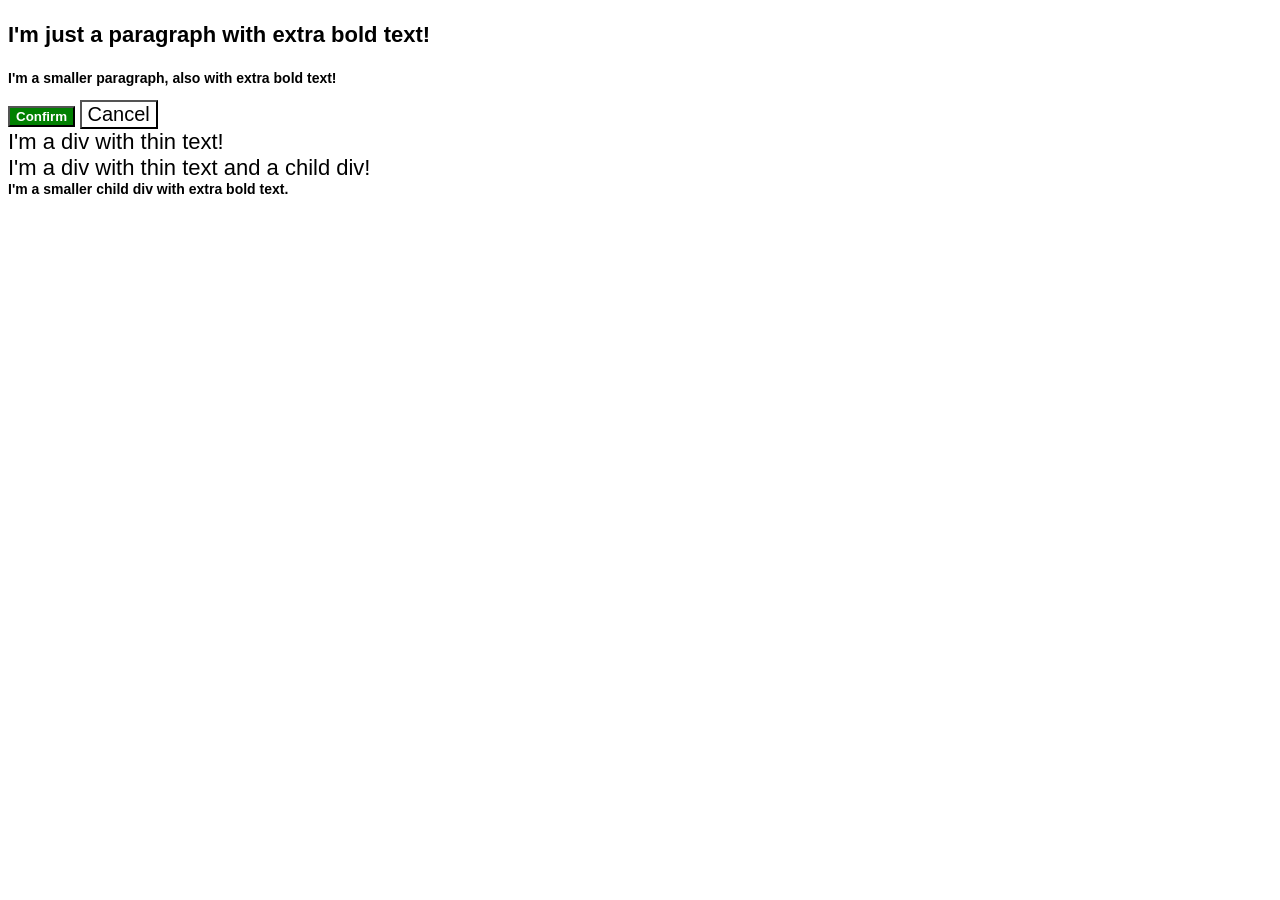
<file: foundations/cascade/01-cascade-fix/index.html>
<!DOCTYPE html>
<html lang="en">
  <head>
    <meta charset="UTF-8">
    <meta http-equiv="X-UA-Compatible" content="IE=edge">
    <meta name="viewport" content="width=device-width, initial-scale=1.0">
    <title>Fix the Cascade</title>
    <link rel="stylesheet" href="style.css">
  </head>
  <body>
    <p class="para">I'm just a paragraph with extra bold text!</p>
    <p class="para-small-para">I'm a smaller paragraph, also with extra bold text!</p>

    <button id="confirm-button" class="buttonconfirm">Confirm</button>
    <button id="cancel-button" class="button-cancel">Cancel</button>

    <div class="text">I'm a div with thin text!</div>
    <div class="text">I'm a div with thin text and a child div!
      <div class="text-child">I'm a smaller child div with extra bold text.</div>
    </div>
  </body>
</html>
</file>
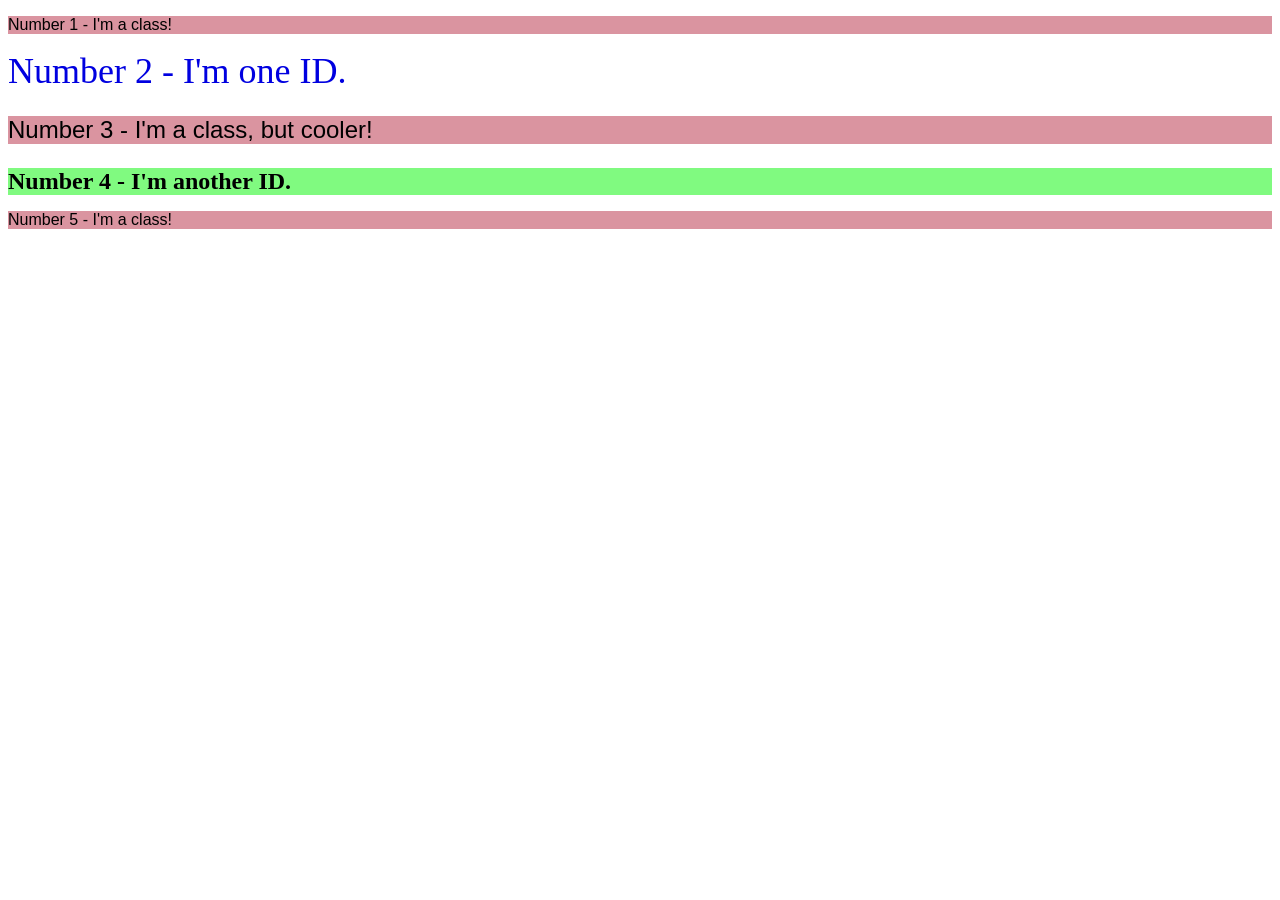
<file: foundations/intro-to-css/02-class-id-selectors/index.html>
<!DOCTYPE html>
<html lang="en">
  <head>
    <meta charset="UTF-8">
    <meta http-equiv="X-UA-Compatible" content="IE=edge">
    <meta name="viewport" content="width=device-width, initial-scale=1.0">
    <title>Class and ID Selectors</title>
    <link rel="stylesheet" href="style.css">
  </head>
  <body>
    <p>Number 1 - I'm a class!</p>
    <div id="two">Number 2 - I'm one ID.</div>
    <p class="three">Number 3 - I'm a class, but cooler!</p>
    <div id="four">Number 4 - I'm another ID.</div>
    <p>Number 5 - I'm a class!</p>
  </body>
</html>
</file>
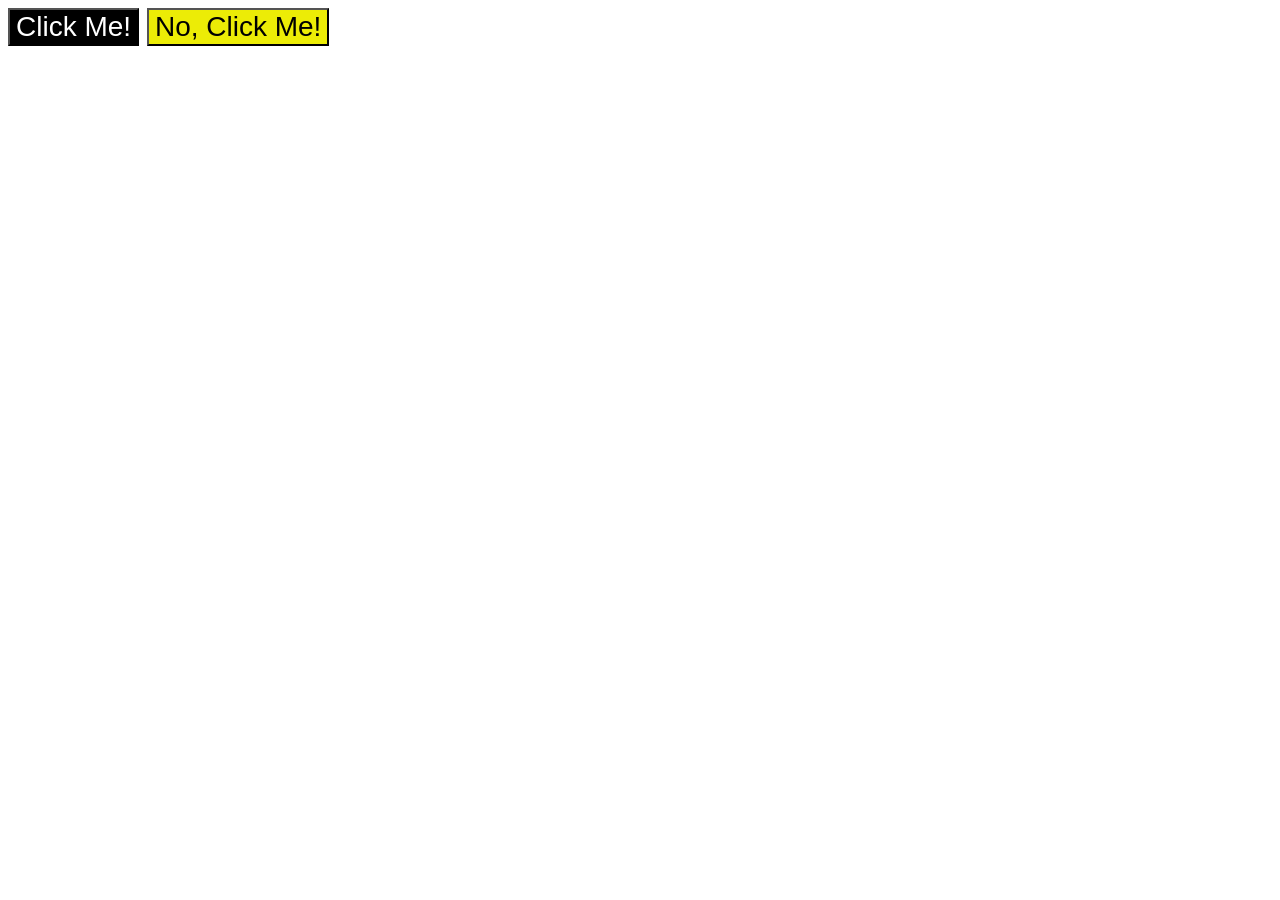
<file: foundations/intro-to-css/03-grouping-selectors/index.html>
<!DOCTYPE html>
<html lang="en">
  <head>
    <meta charset="UTF-8">
    <meta http-equiv="X-UA-Compatible" content="IE=edge">
    <meta name="viewport" content="width=device-width, initial-scale=1.0">
    <title>Grouping Selectors</title>
    <link rel="stylesheet" href="style.css">
  </head>
  <body>
    <button class="Click">Click Me!</button>
    <button class="No">No, Click Me!</button>
  </body>
</html>
</file>
<file: foundations/cascade/01-cascade-fix/style.css>
body {
  font-family: Arial, Helvetica, sans-serif;
}

.para,
.small-para {
  color: hsl(0, 0%, 0%);
  font-weight: 800;
}

.para-small-para,
.text-child{
  font-size: 14px;
  font-weight: 800;
}

.para {
  font-size: 22px;
}

#confirm-button {
  background: green;
  color: white;
  font-weight: bold;
} 

.button-cancel {
  background-color: rgb(255, 255, 255);
  color: rgb(0, 0, 0);
  font-size: 20px;
}

.child {
  color: rgb(0, 0, 0);
  font-weight: 800;
  font-size: 14px;
}

div.text {
  color: rgb(0, 0, 0);
  font-size: 22px;
  font-weight: 100;
}
</file>
<file: foundations/intro-to-css/02-class-id-selectors/style.css>
/* Add CSS Styling */
p {
    background-color: rgb(218, 148, 160);
    font-family: Verdana, sans-serif;
}

#two {
    color: hsl(240, 100%, 44%);
    font-size: 36px;
}

.three{
    font-size: 24px;
}

#four {
    font-size: 24px;
    font-weight: bold;
    background-color: #80fa80;
}
</file>
<file: foundations/intro-to-css/03-grouping-selectors/style.css>
/* Add CSS Styling */
* {
    font-size: 28px;
    font-family: Helvetica, "Times New Roman", sans-serif;
}


.Click {
    background-color: hsl(0, 0%, 0%);
    color: rgb(255, 255, 255);
}

.No {
    background-color: #ecec06;
}
</file>
